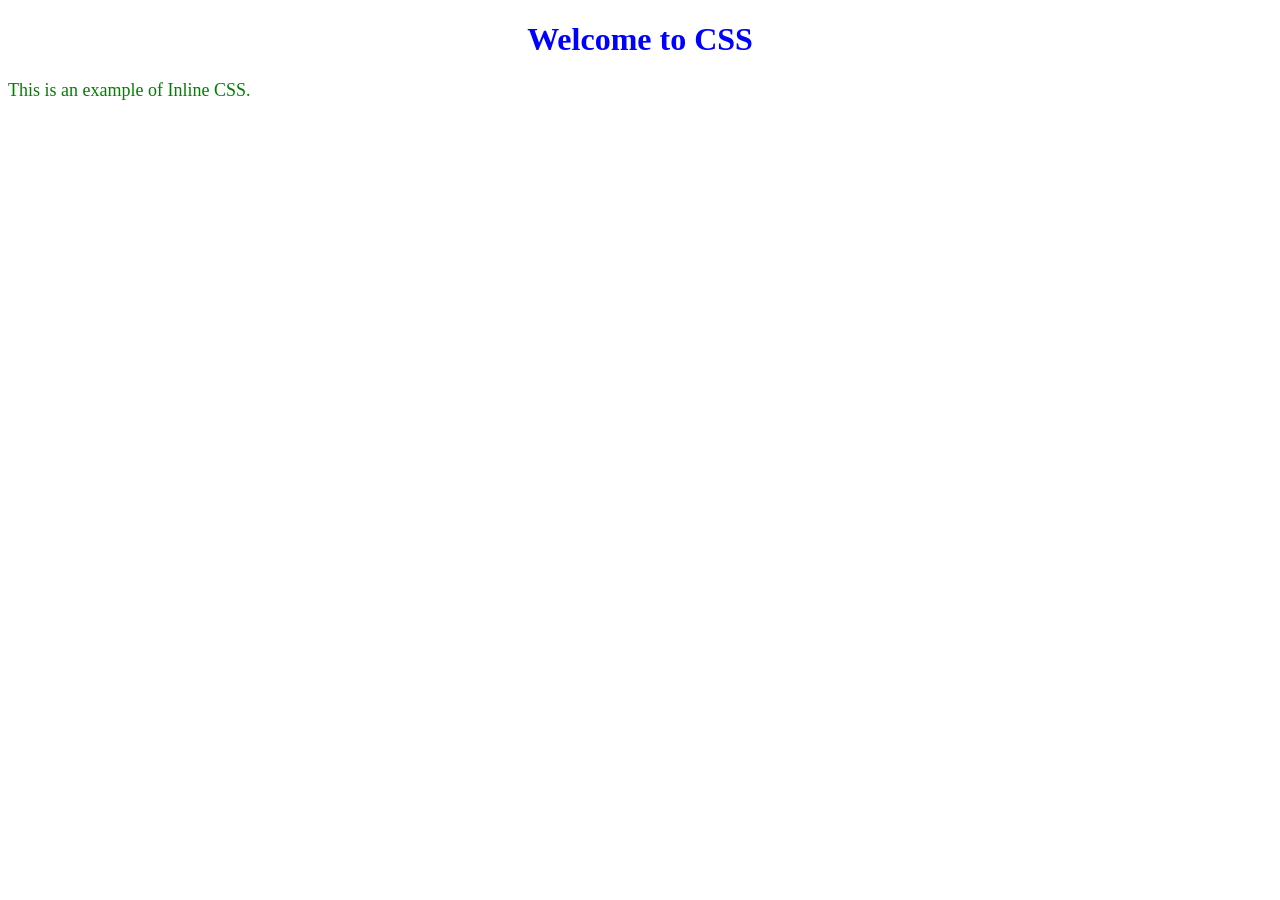
<file: 01_Inline.html>
<!DOCTYPE html> 
<html> 
<body> 
<h1 style="color: blue; text-align: center;"> 
Welcome to CSS 
</h1> 
<p style="font-size: 18px; color: green;"> 
This is an example of Inline CSS. 
</p> 
</body> 
</html>
</file>
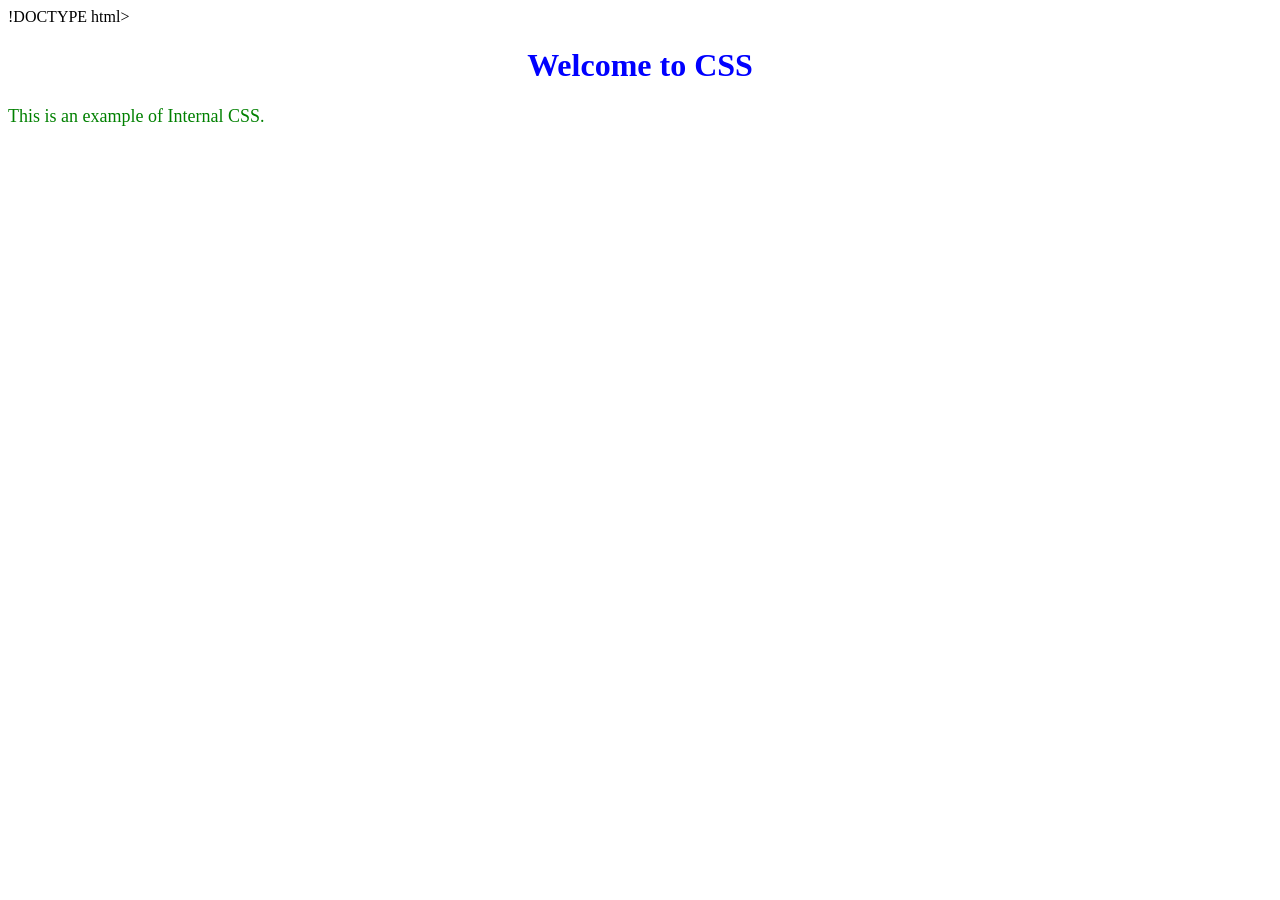
<file: 02_Internal.html>
!DOCTYPE html> 
<html> 
<head> 
   <style> 
       h1 { 
           color: blue; 
           text-align: center; 
       } 
 
       p { 
           color: green; 
           font-size: 18px; 
       } 
   </style> 
</head> 
<body> 
 
<h1>Welcome to CSS</h1> 
<p>This is an example of Internal CSS.</p> 
 
</body> 
</html>
</file>
